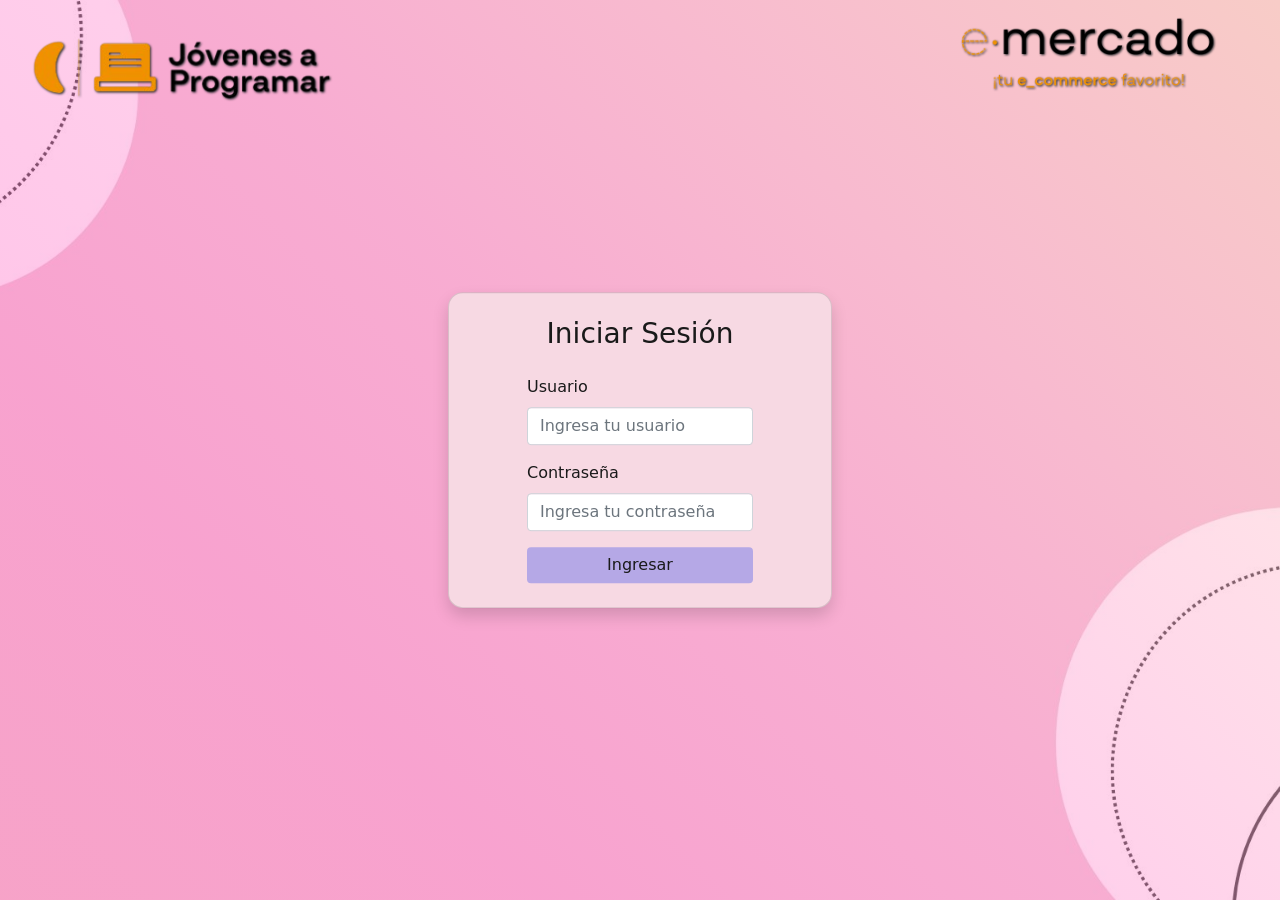
<file: index.html>
<!DOCTYPE html>
<html lang="es">
  <head>
    <meta http-equiv="Content-Type" content="text/html; charset=UTF-8" />
    <meta
      name="viewport"
      content="width=device-width, initial-scale=1, shrink-to-fit=no"
    />
    <title>eMercado - Todo lo que busques está aquí</title>
    
     <link href="https://cdn.jsdelivr.net/npm/bootstrap@5.3.7/dist/css/bootstrap.min.css" rel="stylesheet"
    integrity="sha384-LN+7fdVzj6u52u30Kp6M/trliBMCMKTyK833zpbD+pXdCLuTusPj697FH4R/5mcr" crossorigin="anonymous">
    <link
      href="https://fonts.googleapis.com/css?family=Raleway:300,300i,400,400i,700,700i,900,900i"
      rel="stylesheet"
    />
    <link href="css/font-awesome.min.css" rel="stylesheet">
    <link href="css/bootstrap.min.css" rel="stylesheet" />
    <link href="css/styles.css" rel="stylesheet" />
    <link href="css/stylesmenu.css" rel="stylesheet">
    <link rel="shortcut icon" href="img\favicon.ico" type="image/x-icon">
  </head>

  <body>
 <nav class="navbar navbar-expand-lg p-1 d-flex flex-row shadow-sm rounded-4 fixed-top">

</nav>
    

  
    <main>
      <div id="carouselExampleCaptions" class="carousel slide mb-4" data-bs-ride="carousel">
  <div class="carousel-indicators">
    <button type="button" data-bs-target="#carouselExampleCaptions" data-bs-slide-to="0" class="active" aria-current="true" aria-label="Slide 1"></button>
    <button type="button" data-bs-target="#carouselExampleCaptions" data-bs-slide-to="1" aria-label="Slide 2"></button>
    <button type="button" data-bs-target="#carouselExampleCaptions" data-bs-slide-to="2" aria-label="Slide 3"></button>
  </div>
  <div class="carousel-inner">
    <div class="carousel-item active cursor-active" id="autos">
      <img src="img/cars_index.jpg" class="d-block w-100 img-fit"  alt="...">
      <div class="carousel-caption  d-md-block">
        <h5>Autos</h5>
        <p>Los mejores precios en autos 0 kilómetro, de alta y media gama.</p>
      </div>
    </div>
    <div class="carousel-item cursor-active" id="juguetes">
      <img src="img/toys_index.jpg" class="d-block w-100 img-fit" alt="...">
      <div class="carousel-caption  d-md-block">
        <h5>Juguetes</h5>
        <p>Encuentra aquí los mejores precios para niños/as de cualquier edad.</p>
      </div>
    </div>
    <div class="carousel-item cursor-active" id="muebles">
      <img src="img/furniture_index.jpg" class="d-block w-100 img-fit" alt="...">
      <div class="carousel-caption  d-md-block">
        <h5>Muebles</h5>
        <p>Muebles antiguos, nuevos y para ser armados por uno mismo.</p>
      </div>
    </div>
  </div>
  <button class="carousel-control-prev" type="button" data-bs-target="#carouselExampleCaptions" data-bs-slide="prev">
    <span class="carousel-control-prev-icon" aria-hidden="true"></span>
    <span class="visually-hidden">Previous</span>
  </button>
  <button class="carousel-control-next" type="button" data-bs-target="#carouselExampleCaptions" data-bs-slide="next">
    <span class="carousel-control-next-icon" aria-hidden="true"></span>
    <span class="visually-hidden">Next</span>
  </button>
</div>
        
          <div class="row">
            <a class="btn btn-light btn-lg btn-block" href="categories.html"
              >Y mucho más!</a>
          </div>
        </div>
      </div>

      
    </div>


    </main>
    
    <footer class="text-muted">
      <div class="container">
        <p class="float-end">
          <a href="#">Volver arriba</a>
        </p>
        <p>
          Este sitio forma parte de
          <a href="https://jovenesaprogramar.edu.uy/" target="_blank"
            >Jovenes a Programar</a
          >
        </p>
      </div>
    </footer>
    <script src="js/navbar.js"></script>
    <script src="js/bootstrap.bundle.min.js"></script>
    <script src="js/index.js"></script>
    <script src="js/init.js"></script>
  </body>
</html>
</file>
<file: css/styles.css>
@import url(colors.css);

.jumbotron,
.card-body,
.container,


.jumbotron .display-4 {
  font-weight: bold;
}

nav a {
  text-decoration: none;
}

.bd-placeholder-img {
  font-size: 1.125rem;
  text-anchor: middle;
  -webkit-user-select: none;
  -moz-user-select: none;
  -ms-user-select: none;
  user-select: none;
}

@media (min-width: 768px) {
  .bd-placeholder-img-lg {
    font-size: 3.5rem;
  }
}

.jumbotron {
  height: 50vh;
  padding: 5em inherit;
  margin-bottom: 0;
  background-size: cover;
  background-position: center;
  background-repeat: no-repeat;
  color: black;
  font-weight: bold;
}

@media (min-width: 768px) {
  .jumbotron {
    padding-top: 6rem;
    padding-bottom: 6rem;
  }
}

.jumbotron p:last-child {
  margin-bottom: 0;
}

.jumbotron-heading {
  font-weight: 300;
}

.jumbotron .container {
  max-width: 40rem;
  background-color: rgba(20, 211, 45, 0.5);
  border-radius: 10px;
  text-shadow: 1px 1px 2px grey;
}

.jumbotron .lead {
  font-size: 38px;
}

footer {
  padding-top: 3rem;
  padding-bottom: 3rem;
}

footer p {
  margin-bottom: 0.25rem;
}

.site-header a {
  color: white;
  transition: ease-in-out color 0.15s;
}

.site-header .dropdown-menu a {
  color: black;
}

.dropzone {
  border: 2px dashed #0087f7;
  border-radius: 5px;
  background: white;
}

.img-fit {
 
width: 550px; 
height: 550px; 
object-fit: cover;
object-position: 75% 75%; 

}

.alert {
  position: fixed;
  top: 80px;
  width: 50%;
  left: 50%;
  transform: translate(-50%, 0);
}

.lds-ring {
  display: inline-block;
  position: relative;
  width: 64px;
  height: 64px;
  top: 50%;
  left: 50%;
}

.cursor-active {
  cursor: pointer;
}

.left {
  float: left;
  padding: 4px;
  background-color: rgba(255, 255, 255, 0.5);
}

.lds-ring div {
  box-sizing: border-box;
  display: block;
  position: absolute;
  width: 51px;
  height: 51px;
  margin: 6px;
  border: 6px solid #fff;
  border-radius: 50%;
  animation: lds-ring 1.2s cubic-bezier(0.5, 0, 0.5, 1) infinite;
  border-color: #fff transparent transparent transparent;
}

.lds-ring div:nth-child(1) {
  animation-delay: -0.45s;
}

.lds-ring div:nth-child(2) {
  animation-delay: -0.3s;
}

.lds-ring div:nth-child(3) {
  animation-delay: -0.15s;
}

@keyframes lds-ring {
  0% {
    transform: rotate(0deg);
  }

  100% {
    transform: rotate(360deg);
  }
}

.signin {
  
  width: 100%;
  max-width: 330px;
  padding: 15px;
  margin: auto;
}

#spinner-wrapper {
  position: fixed;
  background-color: rgba(0, 0, 0, 0.5);
  width: 100%;
  height: 100%;
  top: 0;
  left: 0;
  z-index: 1021;
  display: none;
}

main {
  min-height: calc(100vh - 210px);
}

a.custom-card,
a.custom-card:hover {
  color: inherit;
  text-decoration: inherit;
}

.checked {
  color: orange;
}
body {
    background-image: url(/img/1Background.jpg);
    background-color: var(--background);
    background-repeat: no-repeat;
    background-size: cover;
    background-position: center;
    background-attachment: fixed;
    z-index: 1;
}

.carousel-caption {
  font-size: larger;
  color: white;
  text-shadow: 2px 2px 2px black;
  
}

a {
  color: var(--details);
}
</file>
<file: css/stylesmenu.css>
@import url(colors.css);
@media (max-width: 990px) {
.bg-light {
    background-color: var(--card) !important;
}

.navbar-toggler  {
 position: absolute;
 top: 0.2rem;
 right: 4vw;
 
}

.navbar-collapse {
    position: absolute;
    top: 2.8rem;
     right: -2rem;
     direction: rtl;
}

.nav-link {
   font-size: 15px;
   
}

.dropdown-item {
    font-size: 15px;
    background-color: var(--details);
    z-index: 4;
    
}



}

.bg {
    background-color: var(--background);
    color: var(--text) !important;
}
.nav-item .nav-link {
    color: var(--card); 
   
   
}
.dropdown-item {
    background-color: transparent;
    color: var(--text);
    border: none;
    padding: 10px 0;
    font-weight: bold;
    text-align: center;
    
    
}

.dropdown-item:hover {
    color: var(--details);
}


.dropdown-toggle {
    font-weight: bold;
    text-align: center;
    
}


.nav-item:hover {
    padding-right: 5px; 
    
    transition: 0.3s;
    border-radius: 5px;
}

.navbar { 
    background-color: var(--card) ;
}
.nav-link, .navbar-nav .dropdown-toggle, .show{ 
    color: var(--details) !important;
}

.dropdown-menu, .form-select, .form-select-sm  {
    background-color: var(--card) !important;
    color: var(--text);
}

#cerrar { 
    color: var(--details);
}

.bi  {
      width: 1.2rem;
      height: 1.2rem;
}

.inset-shadow { 
   position: relative;
  cursor: pointer;
  overflow: hidden;
  border-radius: 0.375rem;
  background-color: var(--btn);
  padding: 6px 12px;
  color: #f5f5f5;
  border: 1px solid var(--details);
  box-shadow:
    inset 0 1px var(--hover),
    0 4px 6px -1px rgba(0, 0, 0, 0.1),
    0 2px 4px -2px rgb(0 0 0 / 0.1);
}

.inset-shadow::before {
  content: "";
  position: absolute;
  inset: 0;
  background: linear-gradient(to bottom, rgba(255, 255, 255, 0.2), transparent);
}

.inset-shadow:hover {
  background-color: var(--hover);
}
.inset-shadow:active {
  background-color: #0a0a0a !important;
  box-shadow:
    inset 0 1px #262626,
    0 0 #0000 !important;
}
.inset-shadow:focus { 
   position: relative;
  cursor: pointer;
  overflow: hidden;
  border-radius: 0.375rem;
  background-color: var(--btn);
  padding: 6px 12px;
  color: #f5f5f5;
  border: 1px solid var(--details);
  box-shadow:
    inset 0 1px var(--hover),
    0 4px 6px -1px rgba(0, 0, 0, 0.1),
    0 2px 4px -2px rgb(0 0 0 / 0.1);
}

.img {
        width:52px;
        height:50px;
}
</file>
<file: css/stylescategoria.css>
@import url(colors.css);

body {
    background-color: var(--background);
    color: var(--text);
    height: 100vh;

}



.list-group {
    background-color: var(--card) !important; 
 }


.list-group-item {
    background-color: var(--card);
    color: var(--text);
 }

 .list-group-item:hover { 
            background-color:var(--hover) !important; /* var(--details) anteriormente*/ 
            color: var(--text) !important;
    } 
    
.btn {
    background-color: var(--btn) !important;
    color: var(--text) !important;
    
}   

.btn:hover { 
    color: var(--hover) !important;
}

.btn-link, a {
    color: var(--dark-details);
}
.btn-link:hover, a:hover {
     color: var(--hover);
}


h2 { 
    
    color:light-dark(var(--dark-text),var(--dark-details));
    text-shadow: 2px 2px 2px black;
}

.img-fixed {
  max-width: 100px;
  width: 100%;
  height: auto;
}

.form-control{
    background-color: var(--card);
}
</file>
<file: css/stylecart.css>
.prod-img { 
    max-width: 11rem !important; 
    min-width: auto;
    
}
#moneda:hover {
    color: var(--text)!important;
    background-color: var(--hover);
}

.form-control {

    background-color: light-dark(var(--dark-text),var(--dark-text));
    color: light-dark(var(--light-text),var(--light-text));
} 

.card {
    background-color: var(--card);
    color:black;
}


.form-check-input:checked {
        background-color: var(--hover) !important;
        border-color: var(--hover) !important;
    }





input::-webkit-outer-spin-button,
input::-webkit-inner-spin-button {
  -webkit-appearance: none;
  margin: 0;
}


input[type=number] {
  -moz-appearance: textfield;
}

input[type=number]:active, input[type=number]:focus {
 background-color: var(--dark-innercard);
}
.accordion-button {
    background-color:light-dark(var(--light-card),var(--dark-innercard));
    color:light-dark(var(--light-text),var(--dark-text));
  }

  .accordion-button:not(.collapsed) {
    background-color:light-dark(var(--dark-text),var(--dark-details));
    color: light-dark(var(--light-text),var(--dark-text));
    box-shadow: none;
  }

  .accordion-body {
    background-color: #fdfdfd;
  }

  .accordion-item {
    border-radius: 10px;
    overflow: hidden;
    margin-bottom: 10px;
  }

  .accordion-header{
    background-color: light-dark(var(--dark-text),var(--dark-innercard))
  }
  .costo-card {
  background-color: light-dark(var(--dark-text), var(--dark-text));
  border-radius: 10px;
  overflow: hidden;
  border: 1px;
}

.costo-card .card-header {
  background-color: light-dark(var(--light-card), var(--dark-innercard));
  color: light-dark(var(--light-text), var(--dark-text));;
  border-bottom: none;
  border: 1px solid light-dark(var(--dark-text), var(--dark-details));
}
</file>
<file: css/styleslogin.css>
@import url(colors.css);

body {
  background-image: url(/img/1Background.jpg);
  background-repeat: no-repeat;
  background-size: cover;
  background-position: center;
  background-attachment: fixed;
  z-index: 1;
 
  height: 100vh;

}
.login-card {
  /*background-color:var(--color-contraste);*/
   background-color:light-dark(var(--light-card),var(--dark-card));
  border-radius: 15px;
}

.btn-rosa {
  /*background-color: #e75480;*/
  background-color: var(--btn);
  color: var(--text);
  border: none;
}

.btn-rosa:hover {
  /*background-color: hsl(339, 67%, 52%);*/
  background-color: var(--hover);
  color: var(--color-contraste);
}

#logojap {
  max-width: 50vw;
  top: 2vh;
  left: 2vw;
  filter: var(--current-filter);
}

#eMercado {
  max-width: 40vw;
  top: 2vh;
  right: 2vw;
  filter: var(--current-filter);
  
}
#jap-emercado {
  display: none;
  
}

.card {
  width: 24rem;
}

@media (max-width: 600px) {
  #logojap,
  #eMercado {
    display: none;
  }
  #jap-emercado {
    visibility: visible;
    width: 90vw;
    display: block;
    margin-left: auto;
    margin-right: auto;
  }
  #imagenes {
    display: flex;
    align-items: center;
    justify-content: center;
    
  }

  .card {
    width: 72vw;
   
    
  }

  
}

/* inicio cambios logos */

@media (max-width: 500px) {


  .emercado { 
   
   top: 8vh !important ;
   left: 2rem;
   right: 2rem;
   
  }

   .login_img {
      left: 7rem !important;
      right: 1.3rem !important;
    }



 .login-card{
 
  top: 5rem;
  align-items: center;
 }

  }

  @media (min-width: 499px) and (max-width: 650px) {

    .emercado {
        margin-right: -2.5rem !important;
    }

    .login_img {
      margin-left: -7rem !important;
    }


  }

/* Fin cambios logos */


img {
 
}

h3 {
  color: var(--text);
}

label {
  color: var(--text);
}

.login-card{
 
  align-items: center; /*agregue*/
 }
</file>
<file: css/stylemy-profile.css>
@import url(colors.css);

.form-group{

    margin-bottom: 20px;
}

.form-group label{
    margin-bottom: 5px;
    color: var(--text);
}

.card-content {
    padding: 20px;

}

.image {
    text-align: center;
    margin-bottom: 25px;

}


.image img {
    border-radius: 50%;
   
    border: var(--card) solid 1px;
    background-color: var(--background);
}


.tarjeta{
    border-radius: 15px;
    padding-top: 10px;
    width: 50vmax;
    background-color: var(--card);
}


.image {
  width: 14vmax; 
  height: 14vmax;
  max-width: 100%;
  margin: 1rem auto;
  perspective: 1000px;
  cursor: pointer;
}

.image-inner {
  position: relative;
  width: 100%;
  height: 100%;
  transition: transform 0.6s;
  transform-style: preserve-3d;
  border-radius: 50%;
}

.image:hover .image-inner {
  transform: rotateY(180deg);
}

.image-front,
.image-back {
  position: absolute;
  width: 100%;
  height: 100%;
  border-radius: 50%;
  backface-visibility: hidden;
  overflow: hidden;
  display: flex;
  align-items: center;
  justify-content: center;
}

.image-front img {
  width: 100%;
  height: 100%;
  object-fit: cover;
}

.image-back {
  background: rgba(0, 0, 0, 0.6);
  color: white;
  font-size: 48px;
  transform: rotateY(180deg);
}
</file>
<file: css/stylesproduct-info.css>
@import url(colors.css);

body { 
  height: 100vh;
}
@media (max-width: 767px) {
  body { 
  height: 100%; 
  }
}


#save {
 max-width: 8rem;
}

#amountInput { 
  max-width: 4rem;
}

.border-top { 
  border-color: var(--details) !important;
}

.title {
  color: var(--text);
   text-shadow: 2px 2px 2px var(--hover);
}

.desc{
  color: var(--text);
}

.text-muted {
  color: var(--text) !important;
  filter: opacity(50%) !important;

}

   
.inset-shadow { 
   position: relative;
  cursor: pointer;
  overflow: hidden;
  border-radius: 0.375rem;
  background-color: var(--btn);
  padding: 6px 12px;
  color: #f5f5f5;
  border: 1px solid var(--details);
  box-shadow:
    inset 0 1px var(--hover),
    0 4px 6px -1px rgba(0, 0, 0, 0.1),
    0 2px 4px -2px rgb(0 0 0 / 0.1);
}

.inset-shadow::before {
  content: "";
  position: absolute;
  inset: 0;
  background: linear-gradient(to bottom, rgba(255, 255, 255, 0.2), transparent);
}

.inset-shadow:hover {
  background-color: var(--hover);
}
.inset-shadow:active {
  background-color: #0a0a0a !important;
  box-shadow:
    inset 0 1px #262626,
    0 0 #0000 !important;
}
.inset-shadow:focus { 
   position: relative;
  cursor: pointer;
  overflow: hidden;
  border-radius: 0.375rem;
  background-color: var(--btn);
  padding: 6px 12px;
  color: #f5f5f5;
  border: 1px solid var(--details);
  box-shadow:
    inset 0 1px var(--hover),
    0 4px 6px -1px rgba(0, 0, 0, 0.1),
    0 2px 4px -2px rgb(0 0 0 / 0.1);
}


.card-custom {
    
    background-color:light-dark(var(--light-card),var(--dark-card));
    display: flex;
    border-radius: 10px;
    box-shadow: 0 6px 6px 0 rgba(172, 57, 115, 0.567);
    }

    .carousel-inner {
        border-radius: 1rem;
        box-shadow: 0 4px 4px 0 rgba(161, 88, 125, 0.567);
    }

 .deco, .des{

    
     
     font-weight: 300;
     font-style: normal;
     position: relative;
     text-shadow: 2px 2px 2px black;
   
     color:light-dark(var(--dark-text),var(--dark-details));
 }

 .mt-3, .ms-3 {
     font-family: Roboto;
     font-optical-sizing: auto;
     font-weight: 100;
     color:light-dark(var(--light-text),var(--dark-text));

 }

 .mt-3 {

   margin-bottom: 2.9rem !important;

 }

 .cat {
    font-family:'Times New Roman', Times, serif;
    font-size:18px;


 }

 .vendidos {
    font-family:'Times New Roman', Times, serif;
    font-size:22px;
    margin-right: auto;
    color:light-dark(var(--light-text),var(--dark-text));

 }

 .precio-valor {
   font-size: 30px;
   font-family:Cambria, Cochin, Georgia, Times, 'Times New Roman', serif;
   color: var(--details);
  text-shadow: 2px 2px 2px var(--background);
 }

.carousel-indicators {
  bottom: -4rem;
}
.des{
    font-size:18px;
    
}


.card  {
  background-color: light-dark(var(--light-card),var(--dark-innercard));
  color: var(--text); 
  
  border-radius: 10px;
    box-shadow: 0 6px 6px 0 rgba(172, 57, 115, 0.567);
    display: flex;
    justify-content: center;

}

footer { 
  height: 0vh !important;
}

.text{
  display: inline-block;
}

.star { 
  -webkit-appearance: none; 
  -moz-appearance: none;    
        appearance: none;      
        display: none;
        height: 0;
        width: 0;
  cursor: none;

}

.bi { 
  cursor: pointer;
}

.checked { 
  color: var(--details);
}
.card-coment{
    background-color:light-dark(var(--light-card),var(--dark-card));
    box-shadow: 0 6px 6px 0 rgba(172, 57, 115, 0.567);
    }


    .hover-star { 
      color: var(--details);
    }

  .grow { 
      transition: transform 0.1s ease-in-out;
    }

 .grow:hover { 
  transform: scale(1.050);

 }


 .check {
  border: 0.2rem solid var(--hover);
  border-radius: 2px;
 }
</file>
<file: css/stylesautos.css>
/*
  :root{
    --color-primario: rgb(255, 185, 185)!important;
    --color-fondo: rgb(167 129 201)!important;
    --color-contraste: rgb(246, 246, 246)!important;
    --color-boton: rgb(234 178 206)!important;
  }*/
@import url(colors.css);

.card {
    cursor: pointer;
}

.col .card,
.shadow,
.rounded,
.h-100 {

    background-color:light-dark(var(--light-card),var(--dark-card));
    color: light-dark(var(--light-text),var(--dark-text));

    & .card-footer {
        background-color: light-dark(var(--light-btn), var(--dark-btn));
        color: light-dark(var(--light-color), var(--dark-color));
        transition: filter 0.1s ease;
    }

    & .card-footer:hover {
       background-color: var(--hover);

    }

    & .card-title {
        text-shadow: 1px 1px 2px light-dark(var(--light-text),var(--dark-text));
        color: light-dark(var(--light-text),var(--dark-text));
    }
}

body {
    background-image: url(/img/1Background.jpg);
    background-repeat: no-repeat;
    background-size: cover;
    background-position: center;
    background-attachment: fixed;
    z-index: 1;
    width: 100%;
}

header {

    position: relative;
    top: 0;
    left: 0;
    right: 0;
    padding: 3rem 9%;
    display: flex;
    margin-bottom: 12vh;


}

header .logo {
    position: absolute;
    top: 2.4rem;
    left: 0;
    margin-top: 2vh;
}

#headerimg {
    height: 8rem;
    filter: drop-shadow(1px 1px 1px)
}



.barra {
    background-color: var(--card);
    display: flex;
    justify-content: center;
    align-items: center;
    position: absolute;
    margin-top: 2rem;
    margin-right: 12vw;
    right: 0%;
    border-radius: 10px;
    box-shadow: 0 4px 4px 0 rgba(236, 233, 233, 0.2);


}

.icono {
    color: rgb(84, 84, 84);
    z-index: 2;
}

input {
    width: 350px;
    padding: 10px;
    padding-right: 10px;
    border: 0;
    outline: none;
    font-size: 1rem;
    background-color: var(--card);
    border-radius: 5px;
    margin-bottom: 5px;
    

}

.button {
    background-color: light-dark(var(--light-btn), var(--dark-btn));
    color: var(--text);
    border: none;
    padding: 10px 28px;
    margin-bottom: 15px;
    border-radius: 5px;


}

.button:hover {
    background-color: var(--hover);
    color: white;
}


.Boton {
    background-color: var(--card);
    padding: 10px 20px;
    position: absolute;
    border: 0;
    top: 0;
    bottom: 0;
    right: 0;
    margin: auto;
    border-radius: 0 5px 5px 0;
    color: rgb(51, 50, 49);
    ;
    cursor: pointer;




}

.Boton:hover {
    background-color: var(--hover);
    padding-left: 30px;

}





@media only screen and (max-width: 768px) {

    header {
        position: relative;
        top: 0;
        left: 0;
        right: 0;
        padding: 10rem 9%;
        display: flex;
        flex-direction: column;
        align-items: center;
        justify-content: center;
        z-index: 1;
    }

    header .logo {
        display: flex;
        justify-content: center;
        align-items: center;
        width: 100%;


    }

    #headerimg {
        height: 13rem;
        filter: brightness(0) invert(1) grayscale(1) contrast(100) drop-shadow(2px 2px 2px);


    }

    .barra {
        position: relative;
        bottom: -90px;
        left: 0%;
        width: 360px;
        border-radius: 20px;
        margin-right: 0;
    }

    .barra input {
        width: 330px;
        padding: 10px;
        padding-right: 10px;
        border: 0;
        outline: none;
        font-size: 1rem;

    }

    .heading {
        position: relative;
        left: -7%;
        top: -30px;
    }

    .products .box-container .box {
        position: relative;
        text-align: center;
        width: 0.5rem;
    }





}

@media only screen and (max-width: 360px) {
    #headerimg {
        height: 50vw;

    }

    header {
        margin-bottom: 0;
        padding-bottom: 5vh;
    }

    .barra {
        border-radius: 8px;
        left: 0%;
       
        margin-bottom: 2px;
        position: relative !important
    }

    .barra,
    .barra input {
        bottom: auto;
        width: 80vw;

    }

}




.heading {
    position: relative;
    text-align: center;
    font-size: xx-large;
    font-family: Georgia, 'Times New Roman', Times, serif;
    font-weight: bolder;
    color: rgb(98, 19, 87);
    padding: 1rem;

}

.products .box-container {
    display: grid;
    grid-template-columns: repeat(4, auto);
    grid-template-rows: auto;
    gap: 20px;

}


.products .box-container .box {
    display: grid;
    grid-template-columns: repeat(4, auto);
    border-radius: 0.5rem;
    border: 0.5rem solid transparent;
    transform: translate(3%, -3%);
    width: 100%;


}


@media only screen and (min-width: 1224px) {
    .products .box-container .box {
        grid-template-columns: repeat(4, 1fr);
    }

}

@media only screen and (max-width: 600px) {
    .products .box-container .box {
        grid-template-columns: repeat(2, 1fr);
    }
    header img {
        
       width: 70vw;
       height: auto;

    }
}

.products .box-container .box .image {


    background-color: rgb(202, 89, 161);
    background-repeat: no-repeat;
    background-size: cover;


    border-radius: 1.5rem;
    border: 0.5rem transparent;
    position: relative;
    text-align: center;


    padding-top: 1.5rem;
    padding-bottom: 0.3rem;
    margin-right: 15px;
    margin-bottom: 10px;
    box-shadow: 0 5px 5px 0 rgba(0, 0, 0, 0.2);
}

.products .box-container .box .image img {
    height: 11rem;

}

.products .box-container .box .content {
    padding: 2rem;

}

.products .box-container .box .image p {
    display: flex;
    flex-direction: column;
    padding: 1rem;
    font-size: 1rem;
    font-weight: bolder;
    text-align: left;
    font-family: Georgia, 'Times New Roman', Times, serif;
    color: rgb(255, 255, 255);


}

.products .box-container .box .image p2 {
    display: flex;
    flex-direction: column;
    text-align: right;
    font-weight: bold;
    margin-top: -20px;
    font-size: 0.8rem;
    color: rgb(254, 222, 238);
    padding: 0.4rem;




}

.products .box-container .box .image .price {
    display: flex;
    flex-direction: column;
    font-size: 0.8rem;
    font-weight: bolder;
    text-align: left;
    padding: 0.5rem;
    margin-top: -30px;
    color: rgb(254, 222, 238);

}

.products .box-container .box .image .price .precio {

    font-size: 0.8rem;
    font-weight: bolder;
    text-align: left;
    position: relative;
    color: rgb(255, 255, 255);



}




.products .box-container .box .image p3 {
    display: flex;
    flex-direction: column;
    font-size: 0.8rem;
    font-weight: lighter;
    font-family: 'Lucida Sans', 'Lucida Sans Regular', 'Lucida Grande', 'Lucida Sans Unicode', Geneva, Verdana, sans-serif;
    color: rgb(254, 222, 238);
    padding: 0.3rem;


}

.btn-xs {
    width: 150px;
    padding: 10px;
    padding-right: 10px;
    border: 0;
    outline: none;
    font-size: 1rem;
    background-color: var(--card);
    border-radius: 5px;
    margin-bottom: 5px;

}
.btn-fil{
    width: 150px;
    padding: 10px;
    padding-right: 10px;
    border: 0;
    outline: none;
    font-size: 1rem;
    background-color: light-dark(var(--light-btn), var(--dark-btn));
    color: var(--text);
    border-radius: 5px;
    margin-bottom: 5px;
}
.btn-fil:hover { 
    background-color: var(--hover);
}

@media only screen and (max-width: 600px) {
    .btn-xs, .btn-fil{
       width: 100px;
    }
    }
</file>
<file: css/dropzone.css>
/*
 * The MIT License
 * Copyright (c) 2012 Matias Meno <m@tias.me>
 */
.dropzone, .dropzone * {
  box-sizing: border-box; }

.dropzone {
  position: relative; }
  .dropzone .dz-preview {
    position: relative;
    display: inline-block;
    width: 120px;
    margin: 0.5em; }
    .dropzone .dz-preview .dz-progress {
      display: block;
      height: 15px;
      border: 1px solid #aaa; }
      .dropzone .dz-preview .dz-progress .dz-upload {
        display: block;
        height: 100%;
        width: 0;
        background: green; }
    .dropzone .dz-preview .dz-error-message {
      color: red;
      display: none; }
    .dropzone .dz-preview.dz-error .dz-error-message, .dropzone .dz-preview.dz-error .dz-error-mark {
      display: block; }
    .dropzone .dz-preview.dz-success .dz-success-mark {
      display: block; }
    .dropzone .dz-preview .dz-error-mark, .dropzone .dz-preview .dz-success-mark {
      position: absolute;
      display: none;
      left: 30px;
      top: 30px;
      width: 54px;
      height: 58px;
      left: 50%;
      margin-left: -27px; }

@-webkit-keyframes passing-through {
  0% {
    opacity: 0;
    -webkit-transform: translateY(40px);
    -moz-transform: translateY(40px);
    -ms-transform: translateY(40px);
    -o-transform: translateY(40px);
    transform: translateY(40px); }
  30%, 70% {
    opacity: 1;
    -webkit-transform: translateY(0px);
    -moz-transform: translateY(0px);
    -ms-transform: translateY(0px);
    -o-transform: translateY(0px);
    transform: translateY(0px); }
  100% {
    opacity: 0;
    -webkit-transform: translateY(-40px);
    -moz-transform: translateY(-40px);
    -ms-transform: translateY(-40px);
    -o-transform: translateY(-40px);
    transform: translateY(-40px); } }
@-moz-keyframes passing-through {
  0% {
    opacity: 0;
    -webkit-transform: translateY(40px);
    -moz-transform: translateY(40px);
    -ms-transform: translateY(40px);
    -o-transform: translateY(40px);
    transform: translateY(40px); }
  30%, 70% {
    opacity: 1;
    -webkit-transform: translateY(0px);
    -moz-transform: translateY(0px);
    -ms-transform: translateY(0px);
    -o-transform: translateY(0px);
    transform: translateY(0px); }
  100% {
    opacity: 0;
    -webkit-transform: translateY(-40px);
    -moz-transform: translateY(-40px);
    -ms-transform: translateY(-40px);
    -o-transform: translateY(-40px);
    transform: translateY(-40px); } }
@keyframes passing-through {
  0% {
    opacity: 0;
    -webkit-transform: translateY(40px);
    -moz-transform: translateY(40px);
    -ms-transform: translateY(40px);
    -o-transform: translateY(40px);
    transform: translateY(40px); }
  30%, 70% {
    opacity: 1;
    -webkit-transform: translateY(0px);
    -moz-transform: translateY(0px);
    -ms-transform: translateY(0px);
    -o-transform: translateY(0px);
    transform: translateY(0px); }
  100% {
    opacity: 0;
    -webkit-transform: translateY(-40px);
    -moz-transform: translateY(-40px);
    -ms-transform: translateY(-40px);
    -o-transform: translateY(-40px);
    transform: translateY(-40px); } }
@-webkit-keyframes slide-in {
  0% {
    opacity: 0;
    -webkit-transform: translateY(40px);
    -moz-transform: translateY(40px);
    -ms-transform: translateY(40px);
    -o-transform: translateY(40px);
    transform: translateY(40px); }
  30% {
    opacity: 1;
    -webkit-transform: translateY(0px);
    -moz-transform: translateY(0px);
    -ms-transform: translateY(0px);
    -o-transform: translateY(0px);
    transform: translateY(0px); } }
@-moz-keyframes slide-in {
  0% {
    opacity: 0;
    -webkit-transform: translateY(40px);
    -moz-transform: translateY(40px);
    -ms-transform: translateY(40px);
    -o-transform: translateY(40px);
    transform: translateY(40px); }
  30% {
    opacity: 1;
    -webkit-transform: translateY(0px);
    -moz-transform: translateY(0px);
    -ms-transform: translateY(0px);
    -o-transform: translateY(0px);
    transform: translateY(0px); } }
@keyframes slide-in {
  0% {
    opacity: 0;
    -webkit-transform: translateY(40px);
    -moz-transform: translateY(40px);
    -ms-transform: translateY(40px);
    -o-transform: translateY(40px);
    transform: translateY(40px); }
  30% {
    opacity: 1;
    -webkit-transform: translateY(0px);
    -moz-transform: translateY(0px);
    -ms-transform: translateY(0px);
    -o-transform: translateY(0px);
    transform: translateY(0px); } }
@-webkit-keyframes pulse {
  0% {
    -webkit-transform: scale(1);
    -moz-transform: scale(1);
    -ms-transform: scale(1);
    -o-transform: scale(1);
    transform: scale(1); }
  10% {
    -webkit-transform: scale(1.1);
    -moz-transform: scale(1.1);
    -ms-transform: scale(1.1);
    -o-transform: scale(1.1);
    transform: scale(1.1); }
  20% {
    -webkit-transform: scale(1);
    -moz-transform: scale(1);
    -ms-transform: scale(1);
    -o-transform: scale(1);
    transform: scale(1); } }
@-moz-keyframes pulse {
  0% {
    -webkit-transform: scale(1);
    -moz-transform: scale(1);
    -ms-transform: scale(1);
    -o-transform: scale(1);
    transform: scale(1); }
  10% {
    -webkit-transform: scale(1.1);
    -moz-transform: scale(1.1);
    -ms-transform: scale(1.1);
    -o-transform: scale(1.1);
    transform: scale(1.1); }
  20% {
    -webkit-transform: scale(1);
    -moz-transform: scale(1);
    -ms-transform: scale(1);
    -o-transform: scale(1);
    transform: scale(1); } }
@keyframes pulse {
  0% {
    -webkit-transform: scale(1);
    -moz-transform: scale(1);
    -ms-transform: scale(1);
    -o-transform: scale(1);
    transform: scale(1); }
  10% {
    -webkit-transform: scale(1.1);
    -moz-transform: scale(1.1);
    -ms-transform: scale(1.1);
    -o-transform: scale(1.1);
    transform: scale(1.1); }
  20% {
    -webkit-transform: scale(1);
    -moz-transform: scale(1);
    -ms-transform: scale(1);
    -o-transform: scale(1);
    transform: scale(1); } }
#file-upload, #file-upload * {
  box-sizing: border-box; }

#file-upload {
  min-height: 150px;
  border: 2px dashed silver;
  border-radius: 5px;
  background: white;
margin-bottom: 10px;}
  #file-upload.dz-clickable {
    cursor: pointer; }
    #file-upload.dz-clickable * {
      cursor: default; }
    #file-upload.dz-clickable .dz-message, #file-upload.dz-clickable .dz-message * {
      cursor: pointer; }
  #file-upload.dz-started .dz-message {
    display: none; }
  #file-upload.dz-drag-hover {
    border-style: solid; }
    #file-upload.dz-drag-hover .dz-message {
      opacity: 0.5; }
  #file-upload .dz-message {
    text-align: center;
    margin: 4em 0; }
  #file-upload .dz-preview {
    position: relative;
    display: inline-block;
    vertical-align: top;
    margin: 16px;
    min-height: 100px; }
    #file-upload .dz-preview:hover {
      z-index: 1000; }
      #file-upload .dz-preview:hover .dz-details {
        opacity: 1; }
    #file-upload .dz-preview.dz-file-preview .dz-image {
      border-radius: 20px;
      background: #999;
      background: linear-gradient(to bottom, #eee, #ddd); }
    #file-upload .dz-preview.dz-file-preview .dz-details {
      opacity: 1; }
    #file-upload .dz-preview.dz-image-preview {
      background: white; }
      #file-upload .dz-preview.dz-image-preview .dz-details {
        -webkit-transition: opacity 0.2s linear;
        -moz-transition: opacity 0.2s linear;
        -ms-transition: opacity 0.2s linear;
        -o-transition: opacity 0.2s linear;
        transition: opacity 0.2s linear; }
    #file-upload .dz-preview .dz-remove {
      font-size: 14px;
      text-align: center;
      display: block;
      cursor: pointer;
      border: none; }
      #file-upload .dz-preview .dz-remove:hover {
        text-decoration: underline; }
    #file-upload .dz-preview:hover .dz-details {
      opacity: 1; }
    #file-upload .dz-preview .dz-details {
      z-index: 20;
      position: absolute;
      top: 0;
      left: 0;
      opacity: 0;
      font-size: 13px;
      min-width: 100%;
      max-width: 100%;
      padding: 2em 1em;
      text-align: center;
      color: rgba(0, 0, 0, 0.9);
      line-height: 150%; }
      #file-upload .dz-preview .dz-details .dz-size {
        margin-bottom: 1em;
        font-size: 16px; }
      #file-upload .dz-preview .dz-details .dz-filename {
        white-space: nowrap; }
        #file-upload .dz-preview .dz-details .dz-filename:hover span {
          border: 1px solid rgba(200, 200, 200, 0.8);
          background-color: rgba(255, 255, 255, 0.8); }
        #file-upload .dz-preview .dz-details .dz-filename:not(:hover) {
          overflow: hidden;
          text-overflow: ellipsis; }
          #file-upload .dz-preview .dz-details .dz-filename:not(:hover) span {
            border: 1px solid transparent; }
      #file-upload .dz-preview .dz-details .dz-filename span, #file-upload .dz-preview .dz-details .dz-size span {
        background-color: rgba(255, 255, 255, 0.4);
        padding: 0 0.4em;
        border-radius: 3px; }
    #file-upload .dz-preview:hover .dz-image img {
      -webkit-transform: scale(1.05, 1.05);
      -moz-transform: scale(1.05, 1.05);
      -ms-transform: scale(1.05, 1.05);
      -o-transform: scale(1.05, 1.05);
      transform: scale(1.05, 1.05);
      -webkit-filter: blur(8px);
      filter: blur(8px); }
    #file-upload .dz-preview .dz-image {
      border-radius: 20px;
      overflow: hidden;
      width: 120px;
      height: 120px;
      position: relative;
      display: block;
      z-index: 10; }
      #file-upload .dz-preview .dz-image img {
        display: block; }
    #file-upload .dz-preview.dz-success .dz-success-mark {
      -webkit-animation: passing-through 3s cubic-bezier(0.77, 0, 0.175, 1);
      -moz-animation: passing-through 3s cubic-bezier(0.77, 0, 0.175, 1);
      -ms-animation: passing-through 3s cubic-bezier(0.77, 0, 0.175, 1);
      -o-animation: passing-through 3s cubic-bezier(0.77, 0, 0.175, 1);
      animation: passing-through 3s cubic-bezier(0.77, 0, 0.175, 1); }
    #file-upload .dz-preview.dz-error .dz-error-mark {
      opacity: 1;
      -webkit-animation: slide-in 3s cubic-bezier(0.77, 0, 0.175, 1);
      -moz-animation: slide-in 3s cubic-bezier(0.77, 0, 0.175, 1);
      -ms-animation: slide-in 3s cubic-bezier(0.77, 0, 0.175, 1);
      -o-animation: slide-in 3s cubic-bezier(0.77, 0, 0.175, 1);
      animation: slide-in 3s cubic-bezier(0.77, 0, 0.175, 1); }
    #file-upload .dz-preview .dz-success-mark, #file-upload .dz-preview .dz-error-mark {
      pointer-events: none;
      opacity: 0;
      z-index: 500;
      position: absolute;
      display: block;
      top: 50%;
      left: 50%;
      margin-left: -27px;
      margin-top: -27px; }
      #file-upload .dz-preview .dz-success-mark svg, #file-upload .dz-preview .dz-error-mark svg {
        display: block;
        width: 54px;
        height: 54px; }
    #file-upload .dz-preview.dz-processing .dz-progress {
      opacity: 1;
      -webkit-transition: all 0.2s linear;
      -moz-transition: all 0.2s linear;
      -ms-transition: all 0.2s linear;
      -o-transition: all 0.2s linear;
      transition: all 0.2s linear; }
    #file-upload .dz-preview.dz-complete .dz-progress {
      opacity: 0;
      -webkit-transition: opacity 0.4s ease-in;
      -moz-transition: opacity 0.4s ease-in;
      -ms-transition: opacity 0.4s ease-in;
      -o-transition: opacity 0.4s ease-in;
      transition: opacity 0.4s ease-in; }
    #file-upload .dz-preview:not(.dz-processing) .dz-progress {
      -webkit-animation: pulse 6s ease infinite;
      -moz-animation: pulse 6s ease infinite;
      -ms-animation: pulse 6s ease infinite;
      -o-animation: pulse 6s ease infinite;
      animation: pulse 6s ease infinite; }
    #file-upload .dz-preview .dz-progress {
      opacity: 1;
      z-index: 1000;
      pointer-events: none;
      position: absolute;
      height: 16px;
      left: 50%;
      top: 50%;
      margin-top: -8px;
      width: 80px;
      margin-left: -40px;
      background: rgba(255, 255, 255, 0.9);
      -webkit-transform: scale(1);
      border-radius: 8px;
      overflow: hidden; }
      #file-upload .dz-preview .dz-progress .dz-upload {
        background: #333;
        background: linear-gradient(to bottom, #666, #444);
        position: absolute;
        top: 0;
        left: 0;
        bottom: 0;
        width: 0;
        -webkit-transition: width 300ms ease-in-out;
        -moz-transition: width 300ms ease-in-out;
        -ms-transition: width 300ms ease-in-out;
        -o-transition: width 300ms ease-in-out;
        transition: width 300ms ease-in-out; }
    #file-upload .dz-preview.dz-error .dz-error-message {
      display: block; }
    #file-upload .dz-preview.dz-error:hover .dz-error-message {
      opacity: 1;
      pointer-events: auto; }
    #file-upload .dz-preview .dz-error-message {
      pointer-events: none;
      z-index: 1000;
      position: absolute;
      display: block;
      display: none;
      opacity: 0;
      -webkit-transition: opacity 0.3s ease;
      -moz-transition: opacity 0.3s ease;
      -ms-transition: opacity 0.3s ease;
      -o-transition: opacity 0.3s ease;
      transition: opacity 0.3s ease;
      border-radius: 8px;
      font-size: 13px;
      top: 130px;
      left: -10px;
      width: 140px;
      background: #be2626;
      background: linear-gradient(to bottom, #be2626, #a92222);
      padding: 0.5em 1.2em;
      color: white; }
      #file-upload .dz-preview .dz-error-message:after {
        content: '';
        position: absolute;
        top: -6px;
        left: 64px;
        width: 0;
        height: 0;
        border-left: 6px solid transparent;
        border-right: 6px solid transparent;
        border-bottom: 6px solid #be2626; }

#file-upload .dz-preview.dz-error .dz-error-message, #file-upload .dz-preview.dz-error .dz-error-mark{
  display: none;
}
</file>
<file: css/sell.css>
@import url(colors.css);

h2 {   
    color: var(--text); }

p {
   color: var(--text); 
}

h4 {
   color: var(--text);
}

label {
    color: var(--text);
}

h5 {
    color: var(--text);
}
</file>
